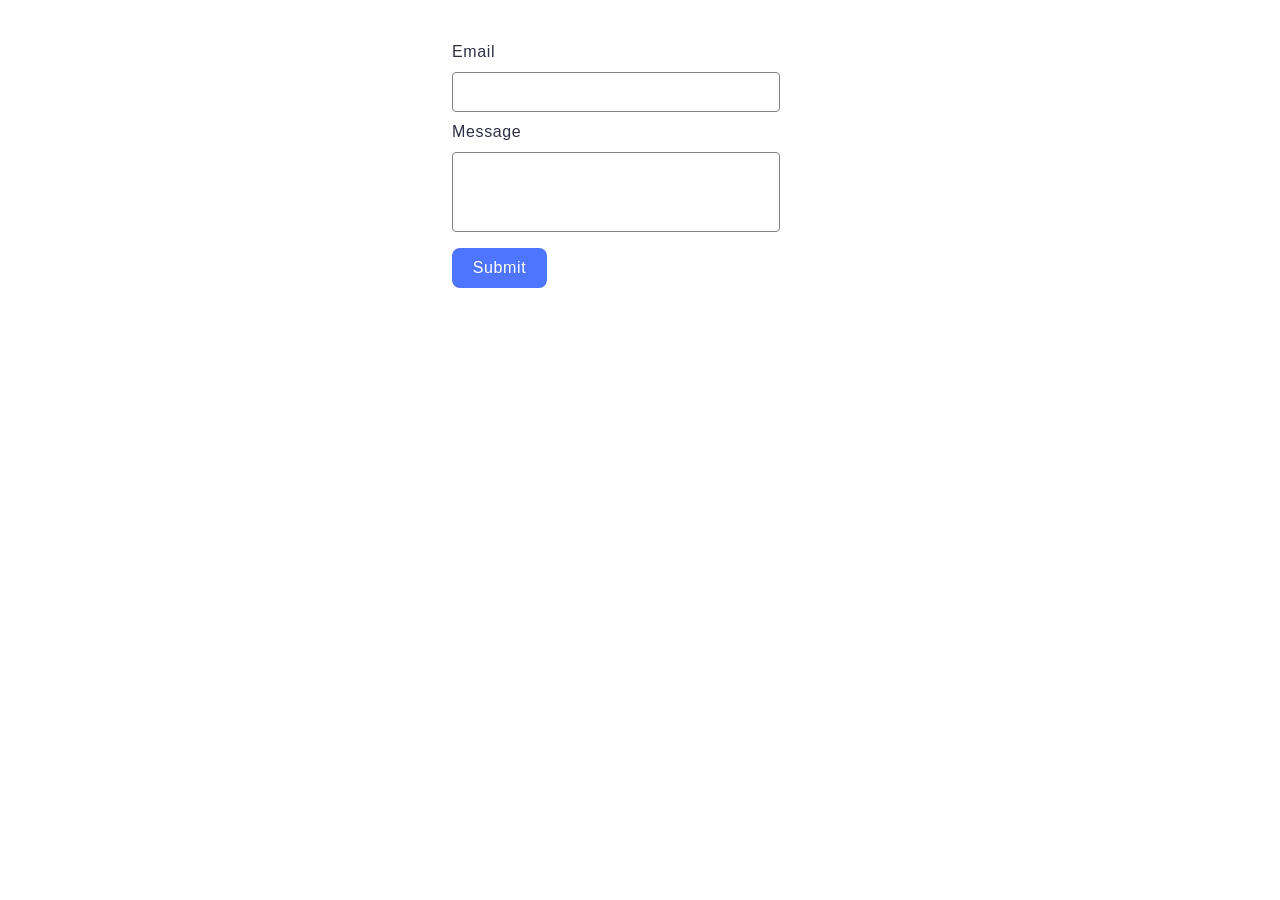
<file: src/2-form.html>
<!doctype html>
<html lang="en">
  <head>
    <meta charset="UTF-8" />
    <meta http-equiv="X-UA-Compatible" content="IE=edge" />
    <meta name="viewport" content="width=device-width, initial-scale=1.0" />
    <title>Page</title>
    <link rel="stylesheet" href="./css/styles.css" />
  </head>
  <body>
    <div class="container">
      <form class="feedback-form" autocomplete="off">
        <label>
          Email
          <input type="email" name="email" autofocus />
        </label>
        <label>
          Message
          <textarea name="message" rows="8"></textarea>
        </label>
        <button type="submit">Submit</button>
      </form>
    </div>
    <script type="module" src="./js/2-form.js"></script>
  </body>
</html>
</file>
<file: src/css/styles.css>
/* Styles for the gallery page */

.gallery {
  list-style: none;
  margin: 24px auto;
  padding: 0;
  max-width: 1128px;

  display: grid;
  grid-template-columns: repeat(3, 1fr);
  gap: 24px;
}

.gallery-item {
  aspect-ratio: 360 / 200;
}

.gallery-image {
  display: block;
  width: 100%;
  height: 100%;
  object-fit: cover;
}

.gallery-link {
  display: block;
  width: 100%;
  height: 100%;
}

/* Styles for the form page */

body {
  margin: 0;
  font-family: Montserrat, sans-serif;
  background: #ffffff;
  color: #2e2f42;
}

.container {
  width: 408px;
  margin: 24px auto;
}

.feedback-form {
  display: flex;
  flex-direction: column;
  gap: 8px;

  width: 360px;
  padding: 16px;
  background: #ffffff;
  border-radius: 8px;
  box-sizing: border-box;
}

.feedback-form label {
  display: flex;
  flex-direction: column;
  gap: 8px;

  font-size: 16px;
  line-height: 1.5;
  letter-spacing: 0.04em;
  color: #2e2f42;
  cursor: pointer;
}

.feedback-form input,
.feedback-form textarea {
  width: 100%;
  box-sizing: border-box;

  border: 1px solid #808080;
  border-radius: 4px;
  outline: none;

  font-family: inherit;
  font-size: 16px;
  line-height: 1.5;
  letter-spacing: 0.04em;
  color: #2e2f42;

  padding: 8px 16px;
  background: #ffffff;
  transition: border-color 250ms ease;
  cursor: text;
}

.feedback-form input:hover,
.feedback-form textarea:hover {
  border-color: #000000;
}

.feedback-form input:focus,
.feedback-form textarea:focus {
  border-color: #808080;
}

.feedback-form input {
  height: 40px;
}

.feedback-form textarea {
  height: 80px;
  resize: none;
}

.feedback-form button {
  display: block;
  width: 95px;
  height: 40px;

  padding: 8px 16px;
  border: none;
  border-radius: 8px;
   margin-top: 8px;

  background: #4e75ff;
  color: #ffffff;

  font-family: inherit;
  font-size: 16px;
  line-height: 1.5;
  letter-spacing: 0.04em;

  cursor: pointer;
  transition: background-color 250ms ease;
}

.feedback-form button:hover,
.feedback-form button:focus {
  background: #6c8cff;
}
</file>
